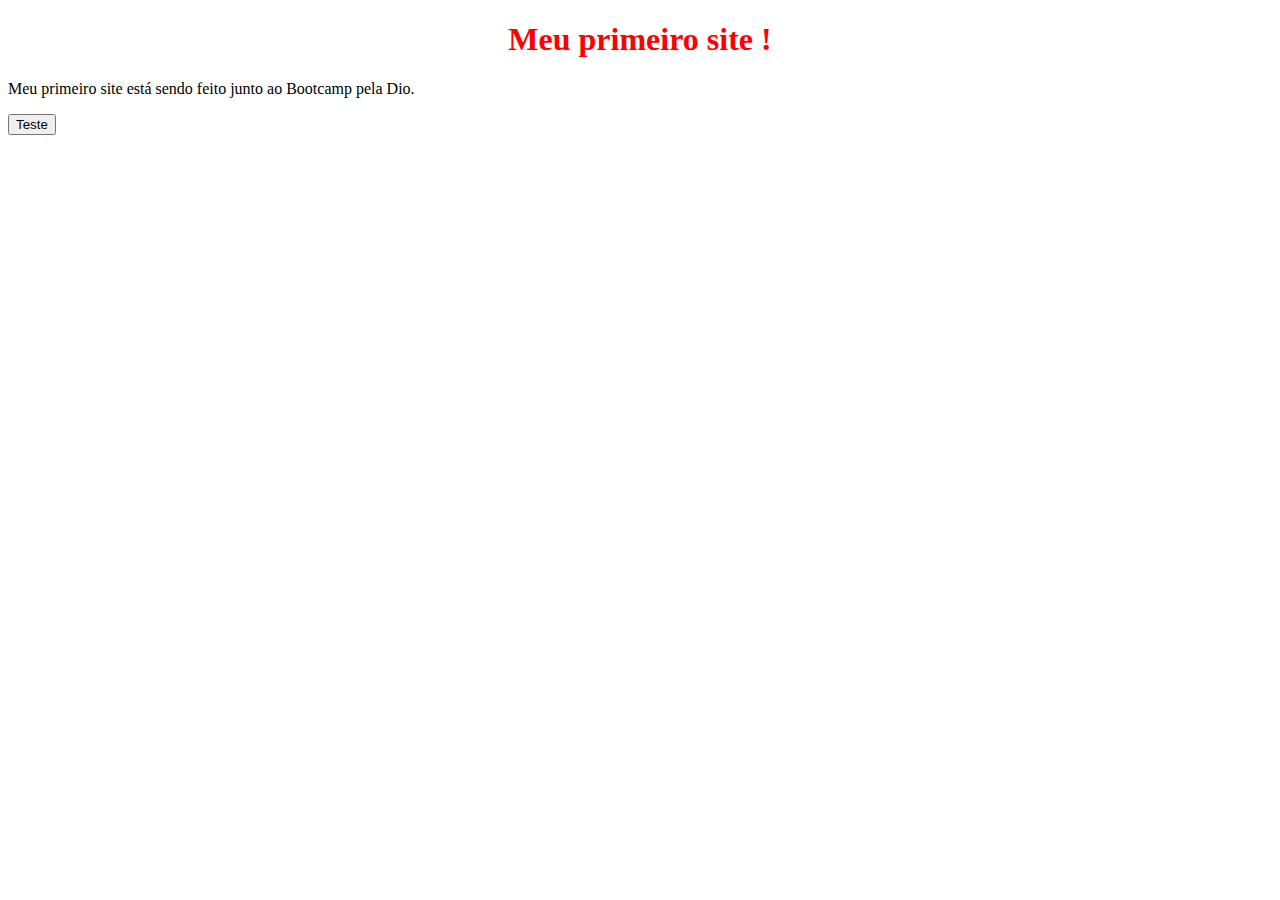
<file: index.html>
<!DOCTYPE html>
<html lang="pt-BR">
<head>
    <meta charset="UTF-8">
    <meta http-equiv="X-UA-Compatible" content="IE=edge">
    <meta name="viewport" content="width=device-width, initial-scale=1.0">
    <title>Pokedex</title>

    <style> 
        h1 {
            color: red;

        }

        h1 {
            text-align: center;
        }

    </style>
</head>
<body>

    <h1>Meu primeiro site !</h1>
    <p>Meu primeiro site está sendo feito junto ao Bootcamp pela Dio.</p>

    <button id="btnTeste" type="button">
        Teste
    </button>

    <script>

        const btnTeste = document.getElementById("btnTeste")
        
        btnTeste.addEventListener("click", function() {
            console.log("Clicou no botão !")
        })

    </script>
</body>
</html>
</file>
